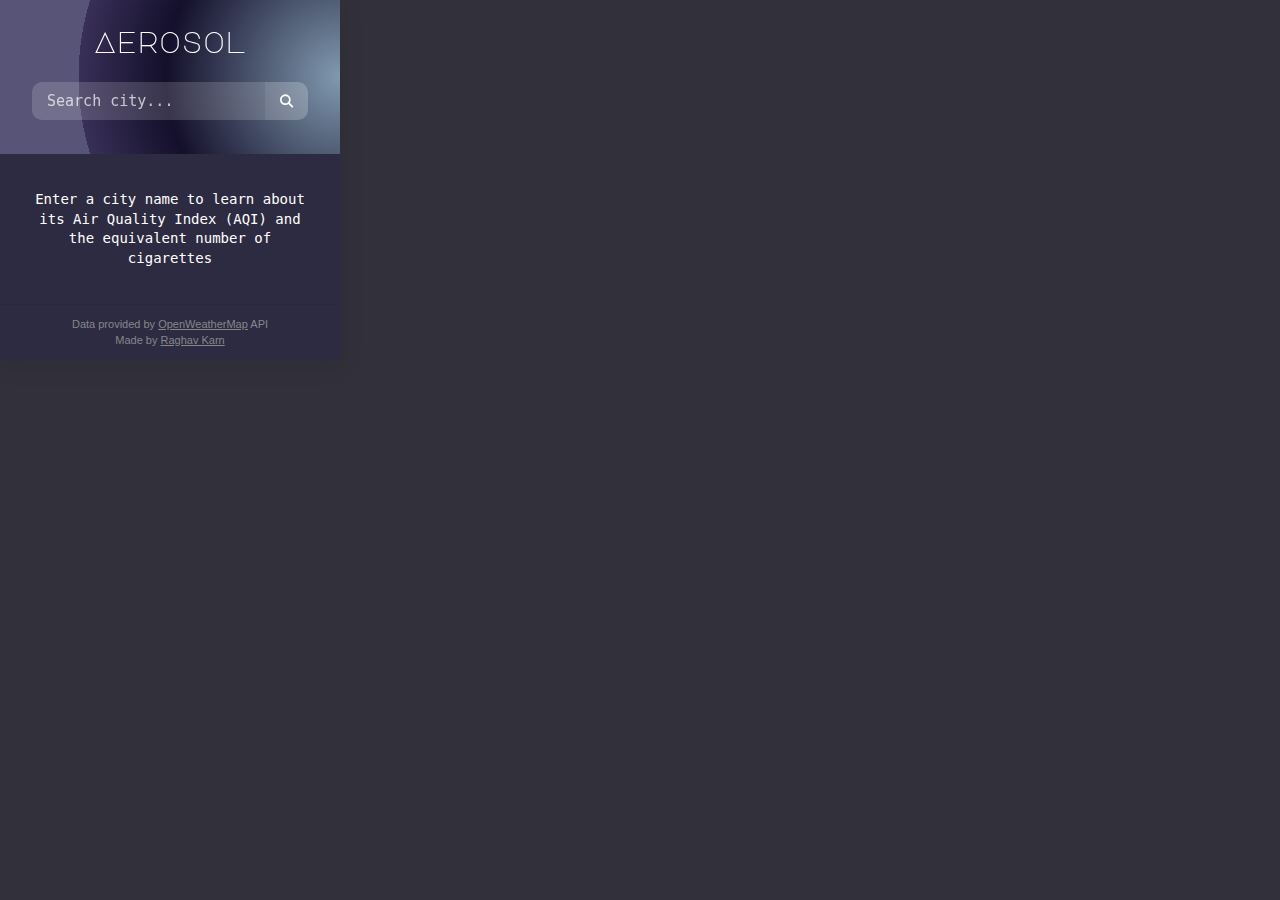
<file: popup.html>
<!DOCTYPE html>
<html lang="en">
<head>
    <title>Aerosol</title>
    <link rel="stylesheet" href="popup.css">
    <link rel="stylesheet" href="https://cdnjs.cloudflare.com/ajax/libs/font-awesome/6.4.0/css/all.min.css">

    <link rel="preconnect" href="https://fonts.googleapis.com">
    <link rel="preconnect" href="https://fonts.gstatic.com" crossorigin>
    <link href="https://fonts.googleapis.com/css2?family=Doto:wght@100..900&family=Major+Mono+Display&display=swap" rel="stylesheet">
</head>
<body>
    <div class="container">
        <header>
            <h1>Aerosol</h1>
            <div class="search-container">
                <input type="text" id="cityInput" placeholder="Search city...">
                <button id="searchButton"><i class="fas fa-search"></i></button>
            </div>
        </header>

        <div class="results-container" id="resultsContainer">
            <div class="loader" id="loader"></div>
            <div class="error" id="error"></div>
            <div class="status-message" id="statusMessage">Enter a city name to learn about its Air Quality Index (AQI) and the equivalent number of cigarettes</div>

            <div class="results" id="results">
                <div class="city-name" id="cityName"></div>
                
                <div class="metrics-grid">
                    <div class="metric-card aqi">
                        <div class="metric-label">Air Quality Index</div>
                        <div class="metric-value" id="aqiValue"></div>
                        <div class="aqi-description" id="aqiDescription">Good</div>
                    </div>
                    
                    <div class="metric-card cigarettes">
                        <div class="metric-label">Equivalent Cigarettes</div>
                        <div class="cigarettes-value-container">
                            <div class="metric-value" id="cigarettesValue"></div>
                            <div class="cigarettes-unit">cigarettes</div>
                        </div>
                        <div class="cigarettes-icon">
                            <i class="fas fa-smoking" style="color: #23203b; font-size: 28px; margin-top: 5px;"></i>
                        </div>
                    </div>
                </div>
            </div>
        </div>
        
        <div class="footer">
            Data provided by <a href="https://openweathermap.org/" target="_blank">OpenWeatherMap</a> API
            <br>
            Made by <a href="https://github.com/raghav-karn" target="_blank">Raghav Karn</a>
        </div>
    </div>

    <script src="popup.js"></script>
</body>
</html>
</file>
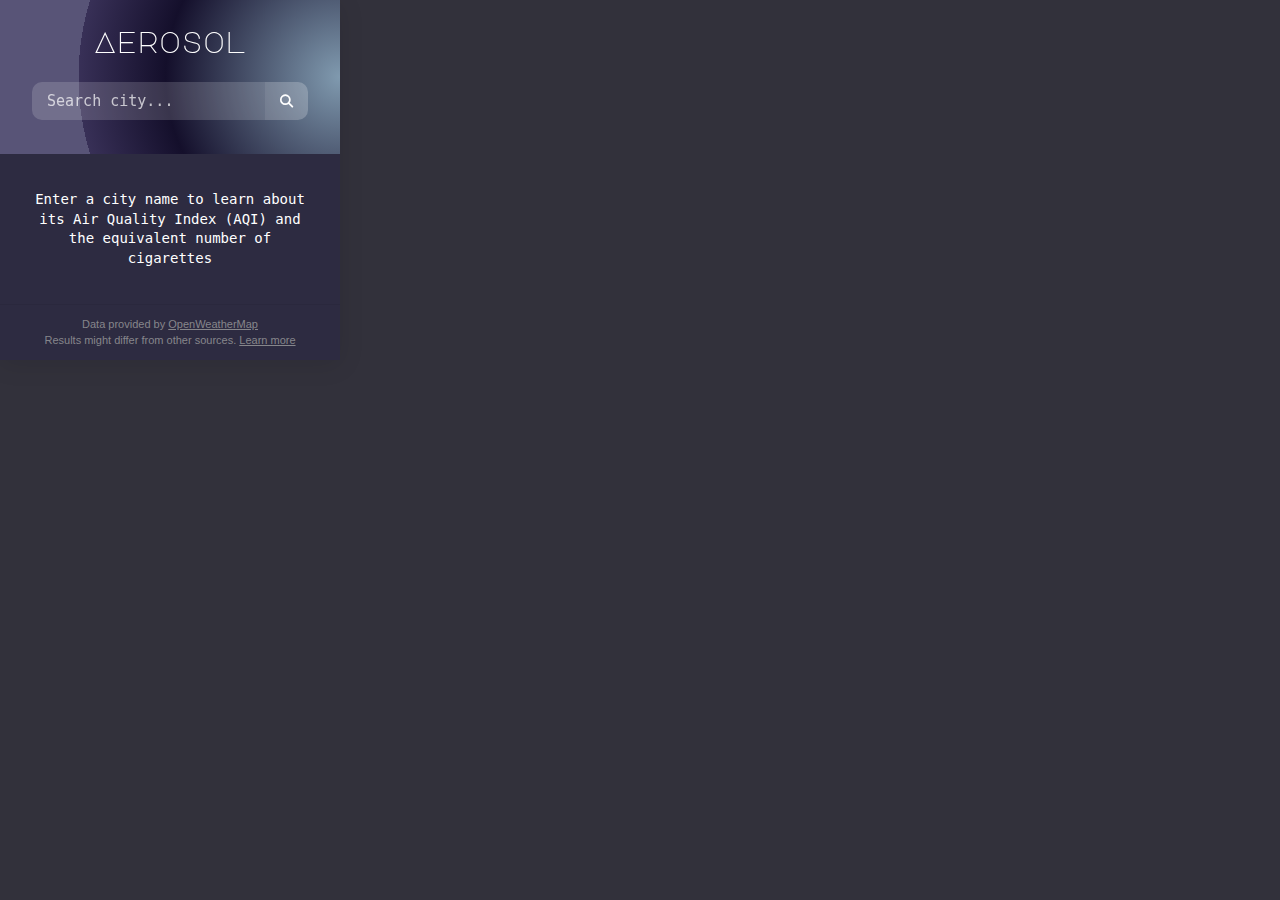
<file: extension/popup.html>
<!DOCTYPE html>
<html lang="en">
<head>
    <title>Aerosol</title>
    <link rel="stylesheet" href="popup.css">
    <link rel="stylesheet" href="https://cdnjs.cloudflare.com/ajax/libs/font-awesome/6.4.0/css/all.min.css">

    <link rel="preconnect" href="https://fonts.googleapis.com">
    <link rel="preconnect" href="https://fonts.gstatic.com" crossorigin>
    <link href="https://fonts.googleapis.com/css2?family=Doto:wght@100..900&family=Major+Mono+Display&display=swap" rel="stylesheet">
</head>
<body>
    <div class="container">
        <header>
            <h1>Aerosol</h1>
            <div class="search-container">
                <input type="text" id="cityInput" placeholder="Search city...">
                <button id="searchButton"><i class="fas fa-search"></i></button>
            </div>
        </header>

        <div class="results-container" id="resultsContainer">
            <div class="loader" id="loader"></div>
            <div class="error" id="error"></div>
            <div class="status-message" id="statusMessage">Enter a city name to learn about its Air Quality Index (AQI) and the equivalent number of cigarettes</div>

            <div class="results" id="results">
                <div class="city-name" id="cityName"></div>
                
                <div class="metrics-grid">
                    <div class="metric-card aqi">
                        <div class="metric-label">Air Quality Index</div>
                        <div class="metric-value" id="aqiValue"></div>
                        <div class="aqi-description" id="aqiDescription">Good</div>
                    </div>
                    
                    <div class="metric-card cigarettes">
                        <div class="metric-label">Equivalent Cigarettes</div>
                        <div class="cigarettes-value-container">
                            <div class="metric-value" id="cigarettesValue"></div>
                            <div class="cigarettes-unit">cigarettes</div>
                        </div>
                        <div class="cigarettes-icon">
                            <i class="fas fa-smoking" style="color: #23203b; font-size: 28px; margin-top: 5px;"></i>
                        </div>
                    </div>
                </div>
            </div>
        </div>
        
        <div class="footer">
            Data provided by <a href="https://openweathermap.org/" target="_blank">OpenWeatherMap</a>
            <br>
            Results might differ from other sources. <a href="https://aerosol.raghavkarn.com/learn" target="_blank">Learn more</a>
        </div>
    </div>

    <script src="popup.js"></script>
</body>
</html>
</file>
<file: popup.css>
body {
  font-family: -apple-system, BlinkMacSystemFont, 'Segoe UI', Roboto, Helvetica, Arial, sans-serif;
  margin: 0;
  padding: 0;
  background-color: #32313b;
  color: #fff;
  line-height: 1.4;
}

.container {
  width: 340px;
  padding: 0;
  overflow: hidden;
  box-shadow: 0 4px 24px rgba(0, 0, 0, 0.1);
  border-radius: 0;
  background: rgba(255, 255, 255, 0.8);
  backdrop-filter: blur(20px);
  -webkit-backdrop-filter: blur(20px);
}

header {
  padding: 20px 24px 16px;
  position: relative;
  background: radial-gradient(circle at 100%, #809aaf, #140f2b 50%, #383057 75%, #585477 75%);
  color: white;
  border-radius: 0;
}

h1 {
  font-size: 30px;
  font-weight: 500;
  text-align: center;
  margin: 0 0 20px;
  letter-spacing: -0.01em;
  font-family: "Major Mono Display";
}

a {
  color: #86868b;
  text-decoration: underline;
}

.search-container {
  display: flex;
  margin-bottom: 18px;
  padding: 0 8px;
}

#cityInput {
  flex: 1;
  padding: 10px 15px;
  border: none;
  background: rgba(255, 255, 255, 0.16);
  color: rgb(212, 210, 238);
  font-family: monospace;
  border-radius: 10px 0 0 10px;
  font-size: 15px;
  transition: all 0.2s ease;
}

#cityInput::placeholder {
  color: rgba(255, 255, 255, 0.7);
}

#cityInput:focus {
  outline: none;
  background: rgba(255, 255, 255, 0.22);
}

#searchButton {
  padding: 10px 15px;
  background: rgba(255, 255, 255, 0.22);
  color: white;
  border: none;
  border-radius: 0 10px 10px 0;
  cursor: pointer;
  transition: all 0.2s ease;
  font-weight: 500;
}

#searchButton:hover {
  background: rgba(255, 255, 255, 0.3);
}

.results-container {
  padding: 20px 24px;
  background: #2d2b41;
  color: #fff;
  font-family: monospace;
}

.loader {
  border: 3px solid rgba(0, 0, 0, 0.05);
  border-top: 3px solid #3498db;
  border-radius: 50%;
  width: 24px;
  height: 24px;
  animation: spin 1s linear infinite;
  margin: 25px auto;
  display: none;
}

@keyframes spin {
  0% { transform: rotate(0deg); }
  100% { transform: rotate(360deg); }
}

.error {
  color: #ff3b30;
  text-align: center;
  margin: 20px 0;
  display: none;
  font-size: 14px;
  background: rgba(255, 59, 48, 0.08);
  padding: 10px 16px;
  border-radius: 8px;
}

.results {
  display: none;
  color: #fff;
}

.city-name {
  font-size: 18px;
  font-weight: 600;
  text-align: center;
  margin-bottom: 16px;
  color: #cac9ff;
}

.metrics-grid {
  display: grid;
  grid-template-columns: 1fr 1fr;
  gap: 16px;
  margin-top: 16px;
}

.metric-card {
  background: rgba(174, 184, 218, 0.6);
  border-radius: 14px;
  padding: 16px;
  box-shadow: 0 2px 12px rgba(0, 0, 0, 0.03);
  display: flex;
  flex-direction: column;
  align-items: center;
  text-align: center;
  transition: transform 0.2s ease;
}

.metric-card:hover {
  transform: translateY(-2px);
}

.metric-label {
  font-size: 16px;
  font-weight: 700;
  color: #16151d;
  margin-bottom: 6px;
  font-family: "Doto";
  text-transform: uppercase;
  letter-spacing: 0.03em;
}

.metric-value {
  font-family: "Doto";
  font-size: 28px;
  font-weight: 600;
  margin: 4px 0;
  line-height: 1;
  color: #242033;
}

.metric-card.aqi .metric-value {
  color: #00f500;
}

.aqi-description {
  font-size: 12px;
  font-weight: 500;
  color: #404044;
  margin-top: 4px;
}

.cigarettes-icon {
  margin-top: 6px;
  height: 36px;
  opacity: 0.7;
}

.cigarettes-value-container {
  display: flex;
  align-items: baseline;
}

.cigarettes-unit {
  font-size: 14px;
  font-weight: 500;
  color: #404044;
  margin-left: 4px;
}

.footer {
  padding: 12px 24px;
  text-align: center;
  font-size: 11px;
  color: #86868b;
  border-top: 1px solid rgba(0, 0, 0, 0.06);
  background: #2d2b41;
}

.aqi-good { color: #00ec00 !important; }
.aqi-moderate { color: #dfdf00 !important; }
.aqi-sensitive { color: #ff7e00 !important; }
.aqi-unhealthy { color: #ff0000 !important; }
.aqi-very-unhealthy { color: #99004c !important; }
.aqi-hazardous { color: #7e0023 !important; }

.status-message {
  text-align: center;
  margin: 16px 0;
  color: #fff;
  font-size: 14px;
  line-height: 1.4;
}
</file>
<file: extension/popup.css>
body {
  font-family: -apple-system, BlinkMacSystemFont, 'Segoe UI', Roboto, Helvetica, Arial, sans-serif;
  margin: 0;
  padding: 0;
  background-color: #32313b;
  color: #fff;
  line-height: 1.4;
}

.container {
  width: 340px;
  padding: 0;
  overflow: hidden;
  box-shadow: 0 4px 24px rgba(0, 0, 0, 0.1);
  border-radius: 0;
  background: rgba(255, 255, 255, 0.8);
  backdrop-filter: blur(20px);
  -webkit-backdrop-filter: blur(20px);
}

header {
  padding: 20px 24px 16px;
  position: relative;
  background: radial-gradient(circle at 100%, #809aaf, #140f2b 50%, #383057 75%, #585477 75%);
  color: white;
  border-radius: 0;
}

h1 {
  font-size: 30px;
  font-weight: 500;
  text-align: center;
  margin: 0 0 20px;
  letter-spacing: -0.01em;
  font-family: "Major Mono Display";
}

a {
  color: #86868b;
  text-decoration: underline;
}

.search-container {
  display: flex;
  margin-bottom: 18px;
  padding: 0 8px;
}

#cityInput {
  flex: 1;
  padding: 10px 15px;
  border: none;
  background: rgba(255, 255, 255, 0.16);
  color: rgb(212, 210, 238);
  font-family: monospace;
  border-radius: 10px 0 0 10px;
  font-size: 15px;
  transition: all 0.2s ease;
}

#cityInput::placeholder {
  color: rgba(255, 255, 255, 0.7);
}

#cityInput:focus {
  outline: none;
  background: rgba(255, 255, 255, 0.22);
}

#searchButton {
  padding: 10px 15px;
  background: rgba(255, 255, 255, 0.22);
  color: white;
  border: none;
  border-radius: 0 10px 10px 0;
  cursor: pointer;
  transition: all 0.2s ease;
  font-weight: 500;
}

#searchButton:hover {
  background: rgba(255, 255, 255, 0.3);
}

.results-container {
  padding: 20px 24px;
  background: #2d2b41;
  color: #fff;
  font-family: monospace;
}

.loader {
  border: 3px solid rgba(0, 0, 0, 0.05);
  border-top: 3px solid #3498db;
  border-radius: 50%;
  width: 24px;
  height: 24px;
  animation: spin 1s linear infinite;
  margin: 25px auto;
  display: none;
}

@keyframes spin {
  0% { transform: rotate(0deg); }
  100% { transform: rotate(360deg); }
}

.error {
  color: #ff3b30;
  text-align: center;
  margin: 20px 0;
  display: none;
  font-size: 14px;
  background: rgba(255, 59, 48, 0.08);
  padding: 10px 16px;
  border-radius: 8px;
}

.results {
  display: none;
  color: #fff;
}

.city-name {
  font-size: 18px;
  font-weight: 600;
  text-align: center;
  margin-bottom: 16px;
  color: #cac9ff;
}

.metrics-grid {
  display: grid;
  grid-template-columns: 1fr 1fr;
  gap: 16px;
  margin-top: 16px;
}

.metric-card {
  background: rgba(174, 184, 218, 0.6);
  border-radius: 14px;
  padding: 16px;
  box-shadow: 0 2px 12px rgba(0, 0, 0, 0.03);
  display: flex;
  flex-direction: column;
  align-items: center;
  text-align: center;
  transition: transform 0.2s ease;
}

.metric-card:hover {
  transform: translateY(-2px);
}

.metric-label {
  font-size: 16px;
  font-weight: 700;
  color: #16151d;
  margin-bottom: 6px;
  font-family: "Doto";
  text-transform: uppercase;
  letter-spacing: 0.03em;
}

.metric-value {
  font-family: "Doto";
  font-size: 28px;
  font-weight: 600;
  margin: 4px 0;
  line-height: 1;
  color: #242033;
}

.metric-card.aqi .metric-value {
  color: #00f500;
}

.aqi-description {
  font-size: 12px;
  font-weight: 500;
  color: #404044;
  margin-top: 4px;
}

.cigarettes-icon {
  margin-top: 6px;
  height: 36px;
  opacity: 0.7;
}

.cigarettes-value-container {
  display: flex;
  align-items: baseline;
}

.cigarettes-unit {
  font-size: 14px;
  font-weight: 500;
  color: #404044;
  margin-left: 4px;
}

.footer {
  padding: 12px 24px;
  text-align: center;
  font-size: 11px;
  color: #86868b;
  border-top: 1px solid rgba(0, 0, 0, 0.06);
  background: #2d2b41;
}

.aqi-good { color: #00ec00 !important; }
.aqi-moderate { color: #dfdf00 !important; }
.aqi-sensitive { color: #ff7e00 !important; }
.aqi-unhealthy { color: #ff0000 !important; }
.aqi-very-unhealthy { color: #99004c !important; }
.aqi-hazardous { color: #7e0023 !important; }

.status-message {
  text-align: center;
  margin: 16px 0;
  color: #fff;
  font-size: 14px;
  line-height: 1.4;
}
</file>
